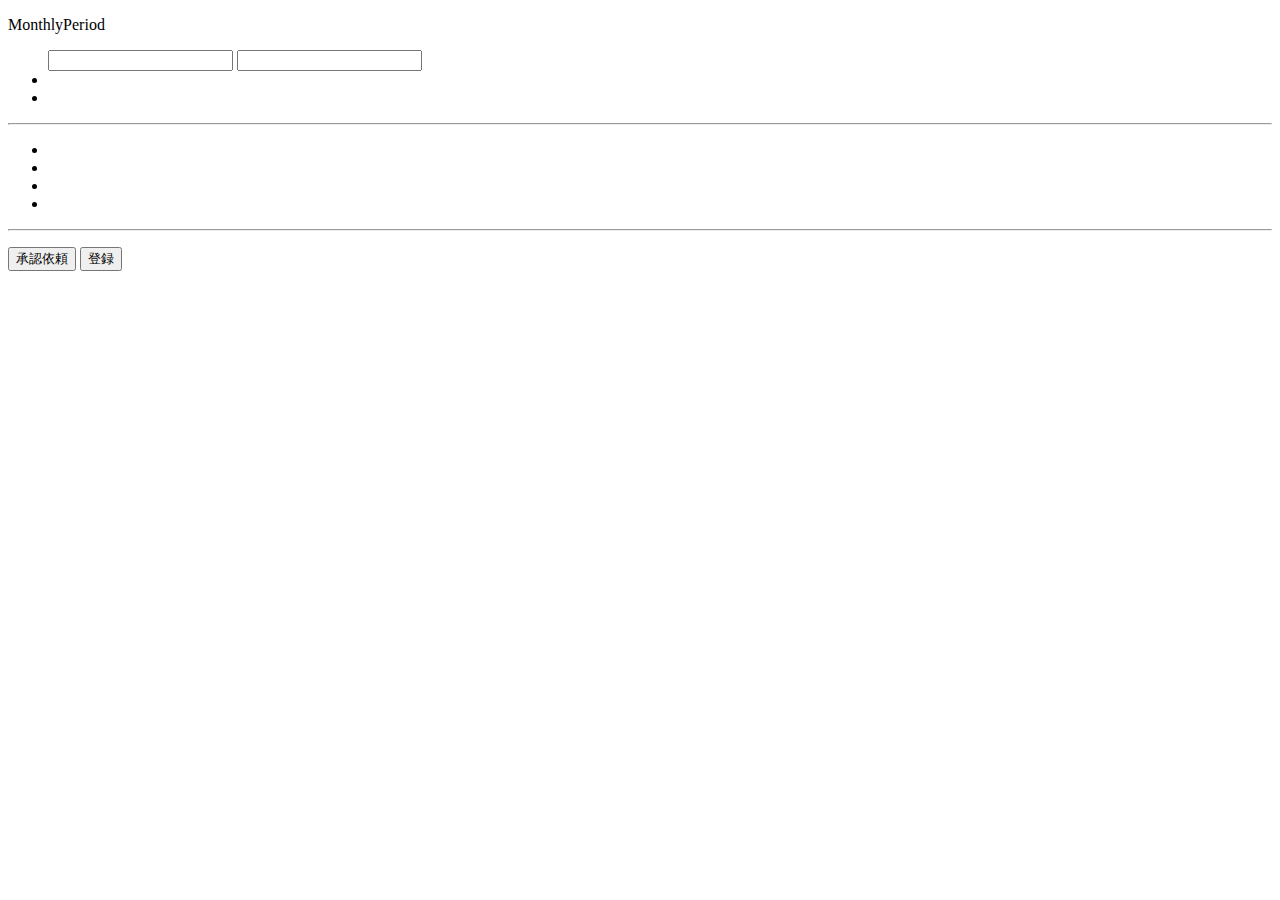
<file: src/main/resources/templates/user/test.html>
<!DOCTYPE html>
<html lang="ja" xmlns:th="http://www.w3.org/1999/xhtml">
<head>
  <meta charset="UTF-8">
  <title> ユーザー画面</title>
<body>
<form method="post">
  <div>
    <p>MonthlyPeriod</p>
    <ul>
      <input type="text" th:value="${data.monthlyPeriod.period}" name="monthlyPeriodForm.period"/>
      <input type="text" th:value="${data.monthlyPeriod.workHoursMonth}" name="monthlyPeriodForm.workHoursMonth"/>
      <li th:text="${data.monthlyPeriod.startDate}"></li>
      <li th:text="${data.monthlyPeriod.endDate}"></li>
    </ul>
  </div>
  <hr>
  <ul>
    <li th:text="${data.approval.period}"></li>
    <li th:text="${data.approval.status}"></li>
    <li th:text="${data.approval.requestedAt}"></li>
    <li th:text="${data.approval.reviewedAt}"></li>
  </ul>
  <hr>
  <ul>
    <!--    <li th:text="${data.dailyAttendanceList[0].date}"></li>-->
    <!--    <li th:text="${data.dailyAttendanceList[0].dayOfWeek}"></li>-->
  </ul>
  <button type="submit" name="action" value="approval-request">承認依頼</button>
  <button type="submit" name="action" value="save">登録</button>
</form>
</body>
</html>
</file>
